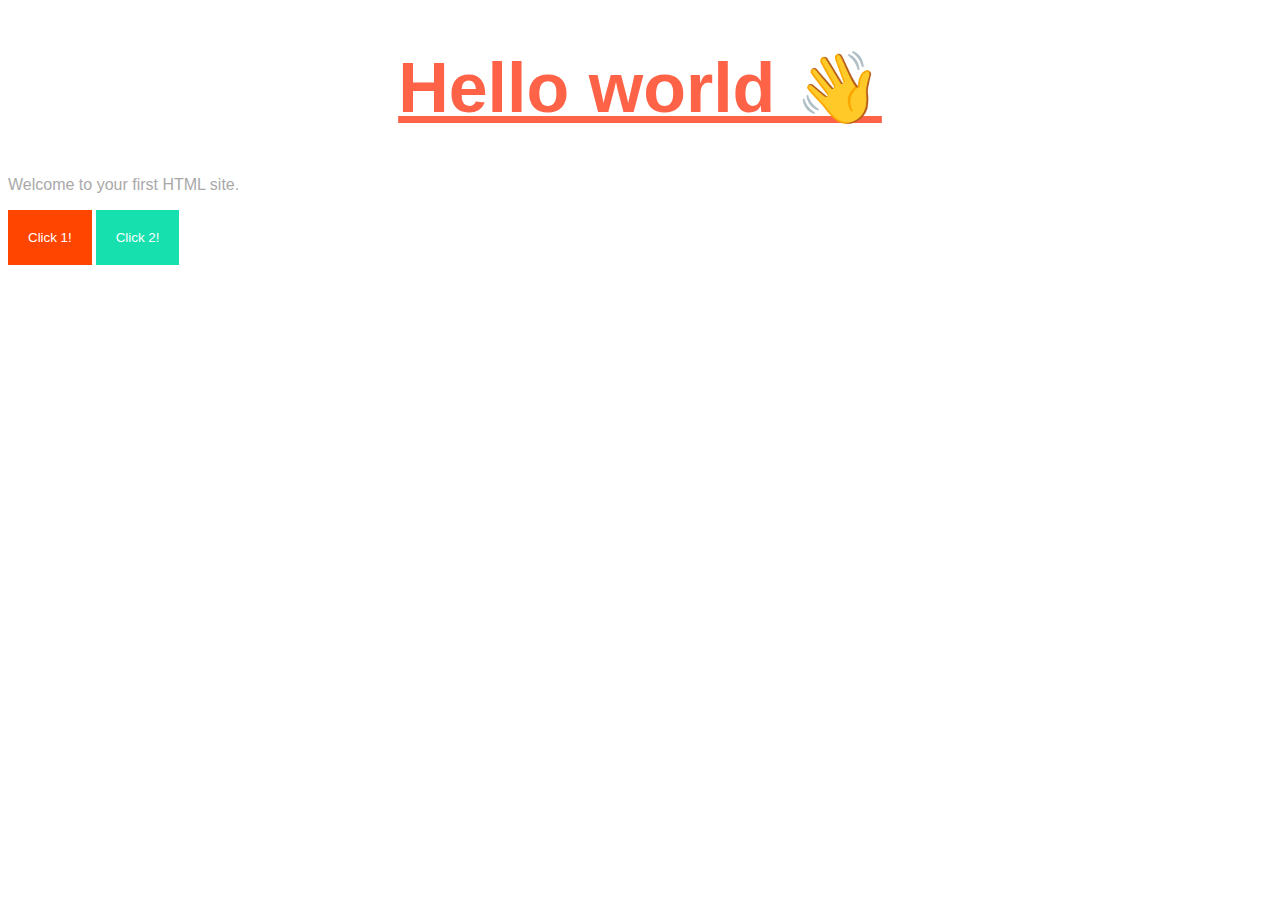
<file: lesson 2/index.html>
<!DOCTYPE html>
<html>

<head>
    <link rel="stylesheet" href="index.css">
    <script src="index.js"></script>
    <title>Page Title</title>
</head>


<body>
    <h1 id="hello">Hello world 👋</h1>
    <p>Welcome to your first HTML site.</p>
    <div>
        <button onclick="changeText(1)" class="btn1">Click 1!</button>
        <button onclick="changeText(2)" class="btn2">Click 2!</button>
    </div>
</body>

</html>
</file>
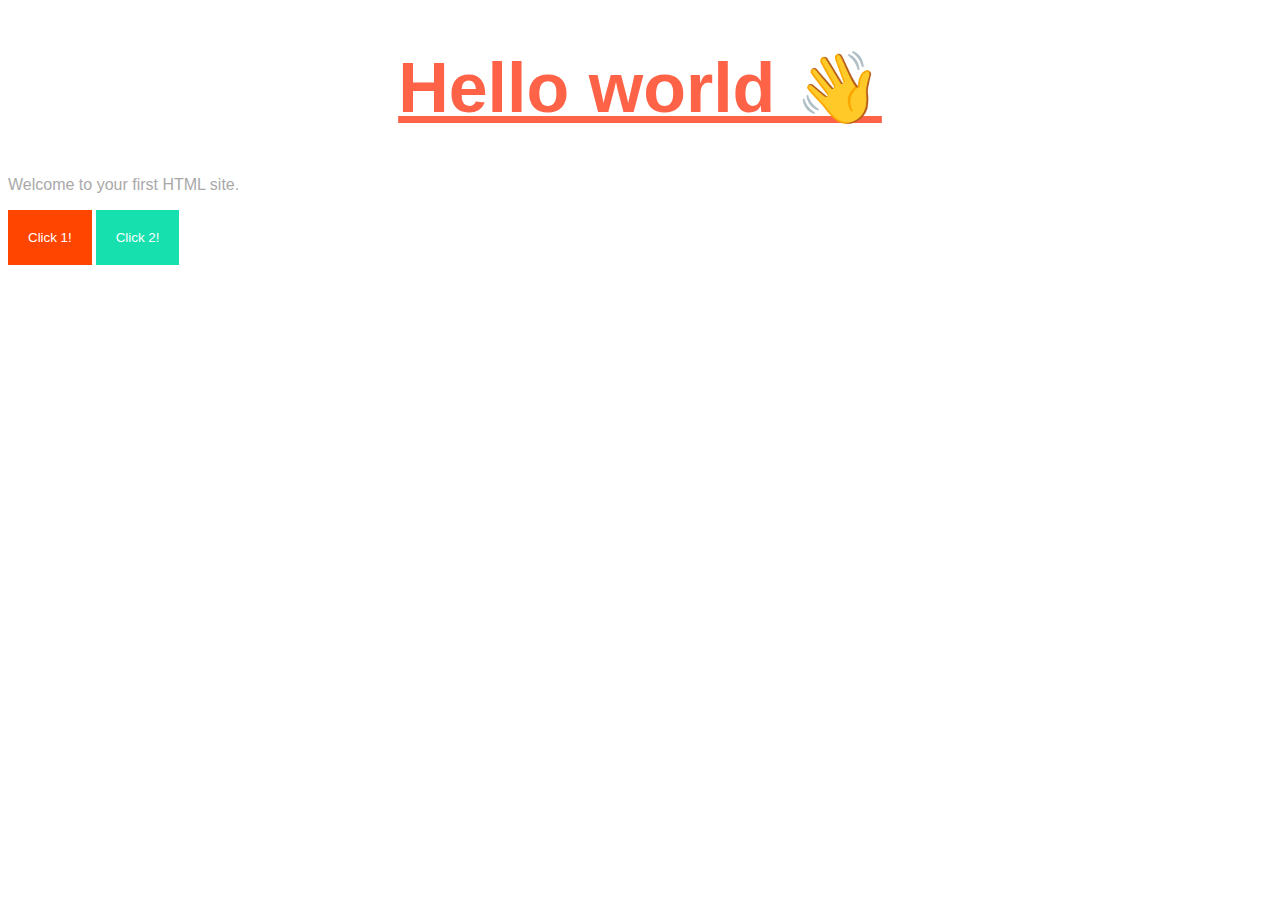
<file: lesson 3/index.html>
<!DOCTYPE html>
<html>

<head>
    <link rel="stylesheet" href="index.css">
    <!-- <script src="index.js"></script> -->
    <script src="jquery.min.js"></script>
    <title>Page Title</title>
</head>


<body>
    <h1 id="hello">Hello world 👋</h1>
    <p>Welcome to your first HTML site.</p>
    <div>
        <button class="btn1">Click 1!</button>
        <button class="btn2">Click 2!</button>
    </div>
</body>

</html>


<script>
    $(document).ready(function() {
        $(".btn1").click(function() {
            $("#hello").text("Hello 1 👋 by jquery ");
        });
        $(".btn2").click(function() {
            $("#hello").text("Hello 2 👍 by jquery ");
        });
    });
</script>
</file>
<file: lesson 2/index.css>
h1 {
    color: tomato;
    font-size: 70px;
    font-family: sans-serif;
    text-decoration: underline;
    text-align: center;
}

p {
    font-family: sans-serif;
    color: darkgray;
}

button {
    background-color: orangered;
    color: white;
    border: 0;
    padding: 20px;
}

.btn1 {
    background-color: orangered;
    color: white;
    border: 0;
    padding: 20px;
}

.btn2 {
    background-color: rgb(21, 224, 174);
    color: white;
    border: 0;
    padding: 20px;
}
</file>
<file: lesson 3/index.css>
h1 {
    color: tomato;
    font-size: 70px;
    font-family: sans-serif;
    text-decoration: underline;
    text-align: center;
}

p {
    font-family: sans-serif;
    color: darkgray;
}

button {
    background-color: orangered;
    color: white;
    border: 0;
    padding: 20px;
}

.btn1 {
    background-color: orangered;
    color: white;
    border: 0;
    padding: 20px;
}

.btn2 {
    background-color: rgb(21, 224, 174);
    color: white;
    border: 0;
    padding: 20px;
}
</file>
